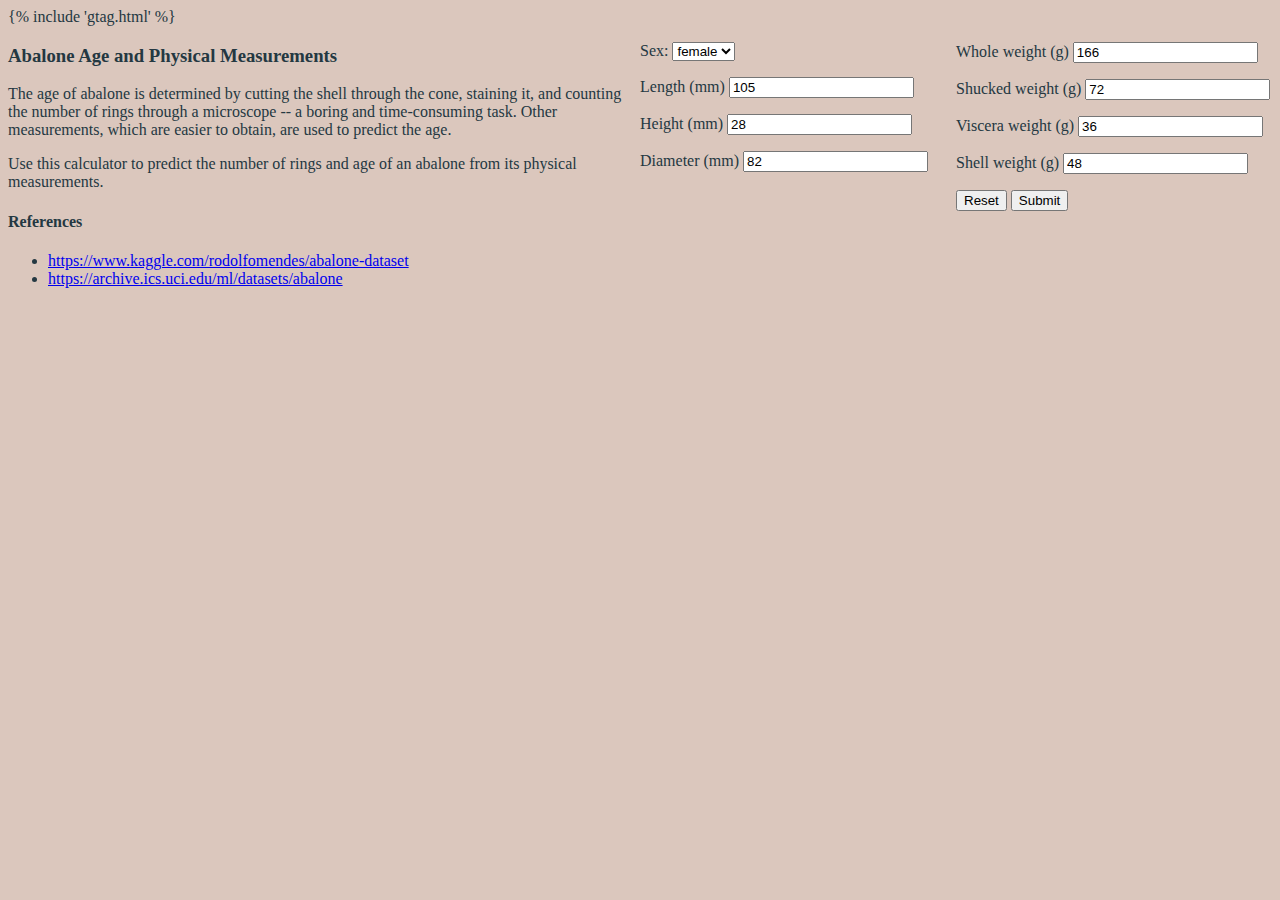
<file: templates/index.html>
<!DOCTYPE html>
<html>
    <head>
        {% include 'gtag.html' %}
        <title>Abalone Calculator</title>
        <style>
            body {
                /* colors: https://encycolorpedia.com/dbc7bd */
                background-color: #dbc7bd;
                color: #243842;
            }

            div.leftside {
                float: left;
                width: 50%;
            }

            div.rightside {
                float: right;
                width: 50%;
            }

            div.predictions {
                display: none;
            }
        </style>
    </head>

    <body>
        <div class="twosides">
        <div class="leftside">
            <h3>Abalone Age and Physical Measurements</h3>

            <p>The age of abalone is determined by cutting the shell through
            the cone, staining it, and counting the number of rings through
            a microscope -- a boring and time-consuming task. Other
            measurements, which are easier to obtain, are used to predict
            the age.</p>

            <p>Use this calculator to predict the number of rings and age of an
            abalone from its physical measurements.</p>

            <h4>References</h4>
            <ul>
            <li><a href='https://www.kaggle.com/rodolfomendes/abalone-dataset'
                target='_blank'>https://www.kaggle.com/rodolfomendes/abalone-dataset</a></li>
            <li><a href='https://archive.ics.uci.edu/ml/datasets/abalone'
                target='_blank'>https://archive.ics.uci.edu/ml/datasets/abalone</a></li>
            </ul>
        </div>

        <div class="rightside">
            <form action = "/result" method="POST">
            <div class="twosides">
            <div class="leftside">

            <p>Sex:
            <select name="sex">
                <option value="M">male</option>
                <option value="F" selected>female</option>
                <option value="I">infant</option>
            </select>

            <p>Length (mm)
            <input name='length' type='number' required min='0' value='105'/></p>

            <p>Height (mm)
            <input name='height' type='number' required min='0' value='28'/></p>

            <p>Diameter (mm)
            <input name='diameter' type='number' required min='0' value='82'/></p>

            </div>

            <div class="rightside">
            <p>Whole weight (g) <input name='whole' type='number'
                required min='0' value='166'/></p>

            <p>Shucked weight (g) <input name='shucked' type='number'
                required min='0' value='72'/></p>

            <p>Viscera weight (g) <input name='viscera' type='number'
                required min='0' value='36'/></p>

            <p>Shell weight (g) <input name='shell' type='number'
                required min='0' value='48'/></p>

            <p><input type ='reset' value='Reset'/>
            <input type ='submit' value='Submit'/></p>

            </div>
            </div>
            </form>
        </div>
        </div>
    </body>
</html>
</file>
